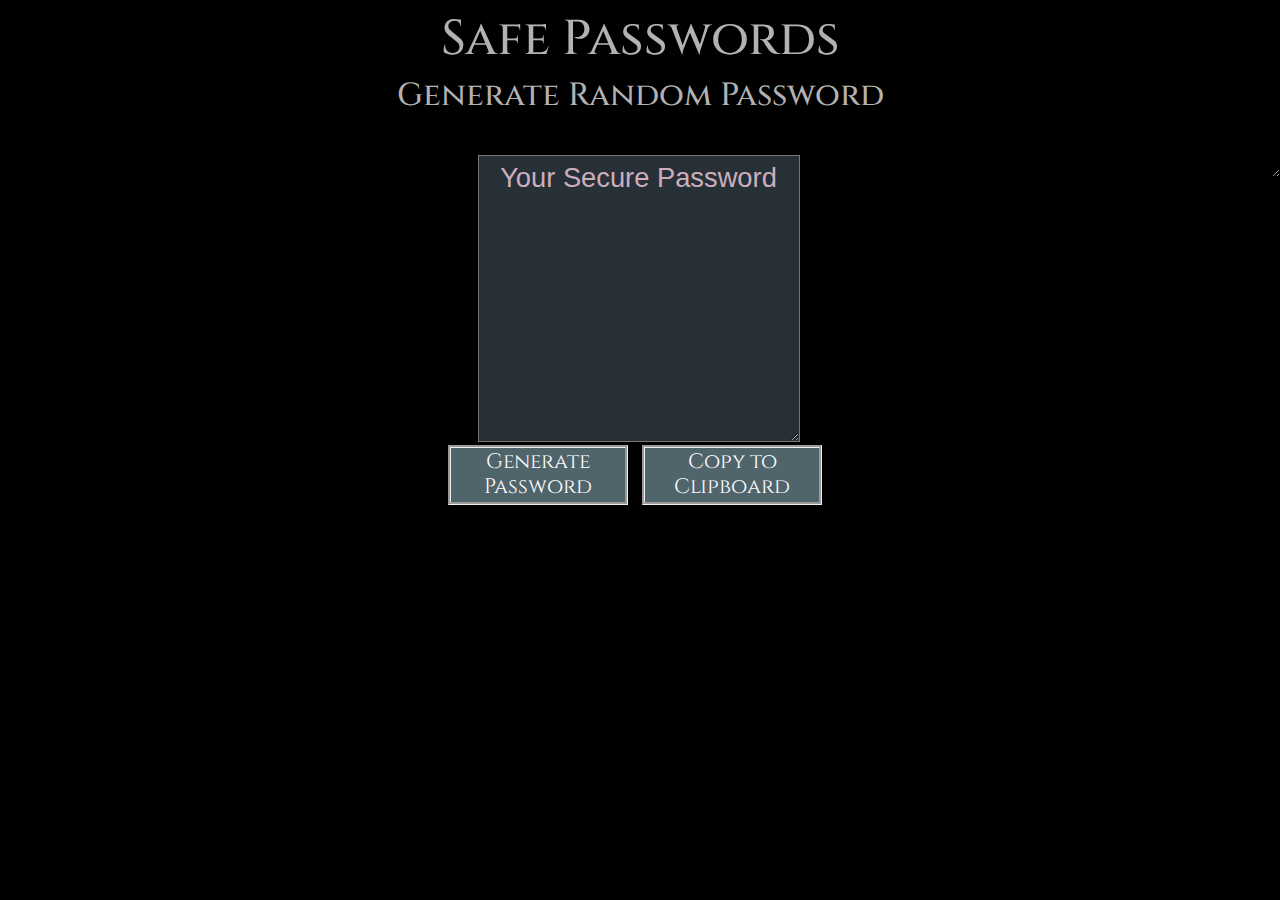
<file: index.html>
<!DOCTYPE html>
<html lang="en">
  <head>
    <meta charset="UTF-8" />
    <meta name="viewport" content="width=device-width, initial-scale=1.0" />
    <meta http-equiv="X-UA-Compatible" content="ie=edge" />
    <title>Password Generator</title>
    <link rel="stylesheet" href="https://stackpath.bootstrapcdn.com/bootstrap/4.5.2/css/bootstrap.min.css" integrity="sha384-JcKb8q3iqJ61gNV9KGb8thSsNjpSL0n8PARn9HuZOnIxN0hoP+VmmDGMN5t9UJ0Z" crossorigin="anonymous">
    <link rel="stylesheet" href="Homework3.css" />
    <link href="https://fonts.googleapis.com/css2?family=Cinzel&display=swap" rel="stylesheet">

</head>

<style>
textarea::-webkit-input-placeholder {
  color:rgb(204, 174, 189);
  text-align: center;
}
</style>

<body>
  <div id="box0">
    <header>
    <h1>Safe Passwords</h1>
    </header>
    <div class="buttBox">
        <div class="boxHead">
          
            <h2>
              Generate Random Password</h2>
        </div> 
    </div>
        <div class="boxBod">
            <textarea
            readonly id="pw"
            placeholder="Your Secure Password"
            aria-label="Generated Password"
            ></textarea>
        </div>
        <button id="butt0" class="buttGen" >Generate Password</button>
        <button id="butt1" class="buttGen2">Copy to Clipboard</button>
      </div>
  </div>
  <script src="Homework3.js"></script>
</body>
</html>
</file>
<file: Homework3.css>
body {
  background-color:aliceblue;
  font-size: 14px;
  background-color: black;
  font-family: Cinzel;
}


#box0 {
  background-image: url("https://www.venafi.com/sites/default/files/styles/823x390/public/content/blog/2020-05/Vault2_newblog.png?itok=Vm0qbgL2");
  height: 500px;
  text-align: center;
  align-items: center;
  align-self: center;
  float: inherit;
  background-repeat: no-repeat;
  background-position: center;
  margin-top: 10px;
}
header {
  text-align: center;
  color: rgb(179, 178, 178); 
  font-family: Cinzel;
}

.boxHead {
  color: rgb(179, 178, 178);
  font-weight: bolder;
  font-size: larger;
  resize: both;
  overflow: auto;
  width: auto;
  height: 100px;
 
}
h1 {
  font-size: 3.5em;
}

input {
  border: 25px azure;
  border-top: none;
  border-left: none;
  border-right: none;
  font-size: 2em;
  color: azure;
  width: 100%;
}

button {
  height: 60px;
  width: 180px;
  margin: 5px;
  margin-top: 10px;
  border-radius: ;
  font-size: 1.5em;
  background-color: rgb(80, 101, 107);
  border: none;
  color: #fdfdfd;
  cursor: pointer;
  border-style: groove;
}


.boxBod {
  width: auto;
  align-self: center;
  text-align: center;
  font-size: large;
  resize: none;
  font-family: 'Trebuchet MS', 'Lucida Sans Unicode', 'Lucida Grande', 'Lucida Sans', Arial, sans-serif;
}

textarea {
  width: 322px;
  position: static;
  height: 287px;
  margin-top: -22px;
  margin-right: 3px;
  margin-bottom: -15px;
  text-align: left;
  font-size: 27.3px;
  background-color: rgba(77, 94, 109, 0.5);
  color: rgb(204, 204, 202)
}

#vault {
  position: absolute;
  z-index: -1;
  align-self: left;
}

#butt0 {
  text-align: center;
  line-break: auto;
  line-height: 25px;
  margin-left: -5px;

}

#butt1 {
  text-align: center;
  line-break: auto;
  line-height: 25px;
}
</file>
